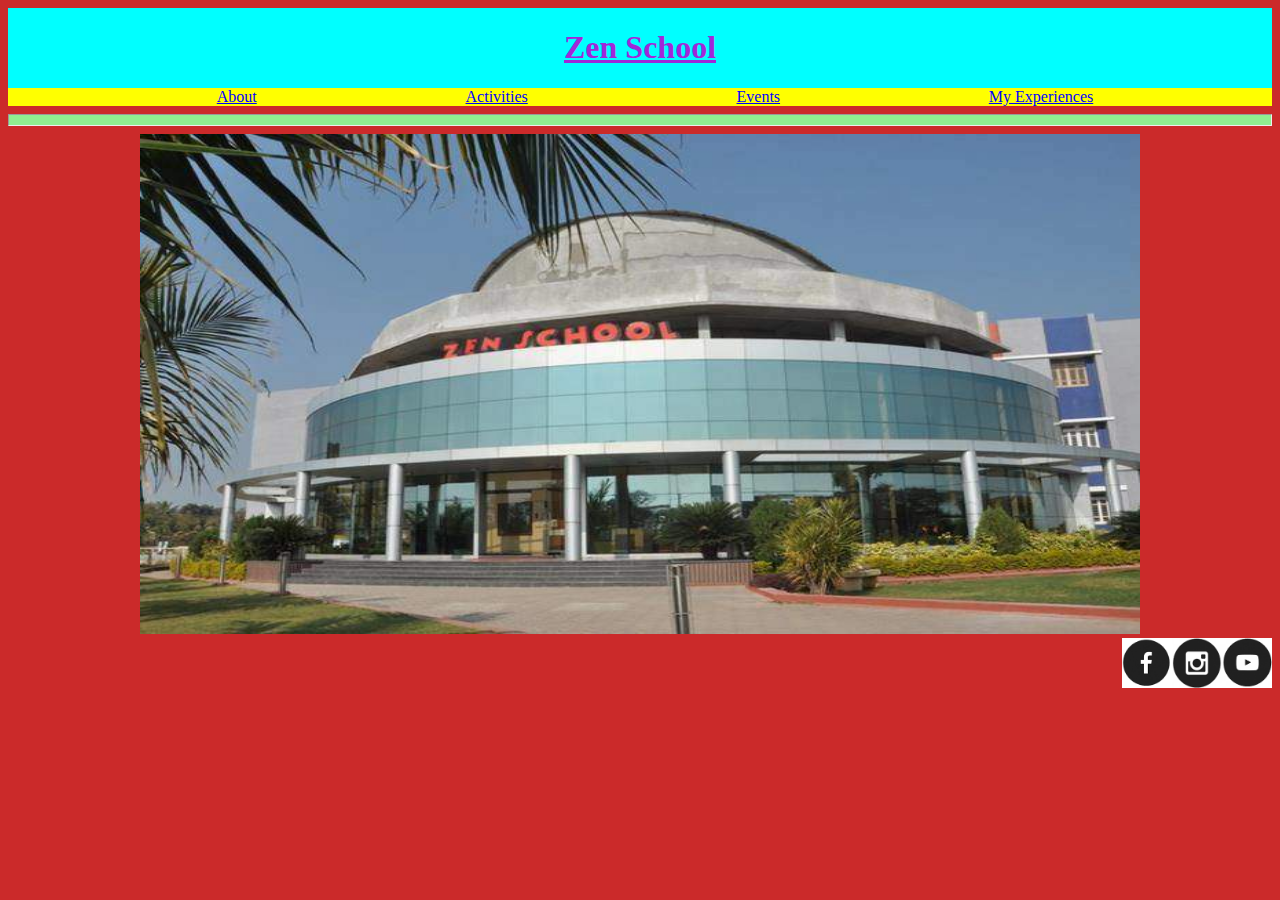
<file: index.html>
<!DOCTYPE html>
<html>
    <head>
        <title>Zen School Website</title>
      <link
      rel="stylesheet"
      type="text/css"
      href="style.css"/>
    </head>

    <body class="main">
       
      <div class="header">
           <h1 class="zen"><u>Zen School</u></h1>
        </div>
       
        <div class="menu">
            <a href="About.html">About </a>
            <a href = "Activities.html">Activities</a>
            <a href="Events.html">Events</a>
            <a href="MyExperiences.html">My Experiences</a>
           
        </div>
        
     
   
      
    

        <hr>
     <div class="grid">

     <div class="item">
        <a href="https://zenschools.org/"><img src="zen.jpg" width=1000 height=500  /></a>
        <p> Official Website of zen school</p>
     </div>

          
          
        </div>
 
        
     
        

       
   
        
   
    
     

    <div class="footer">
        
        <a href="https://www.facebook.com/Zen-School-1379889678940745/"><img src="fb.png" width=50 height=50 /></a>
        <a href="https://www.instagram.com/zenschoolvvn/?hl=en"><img src="insta.png" width=50 height=50 /></a>
        <a href="https://www.youtube.com/channel/UClgmjpMm0fbjzNS6YoZe6Ng"><img src="youtube.png" width=50 height=50 /></a>
    
    </div>
     
     
    </body>
</html>
</file>
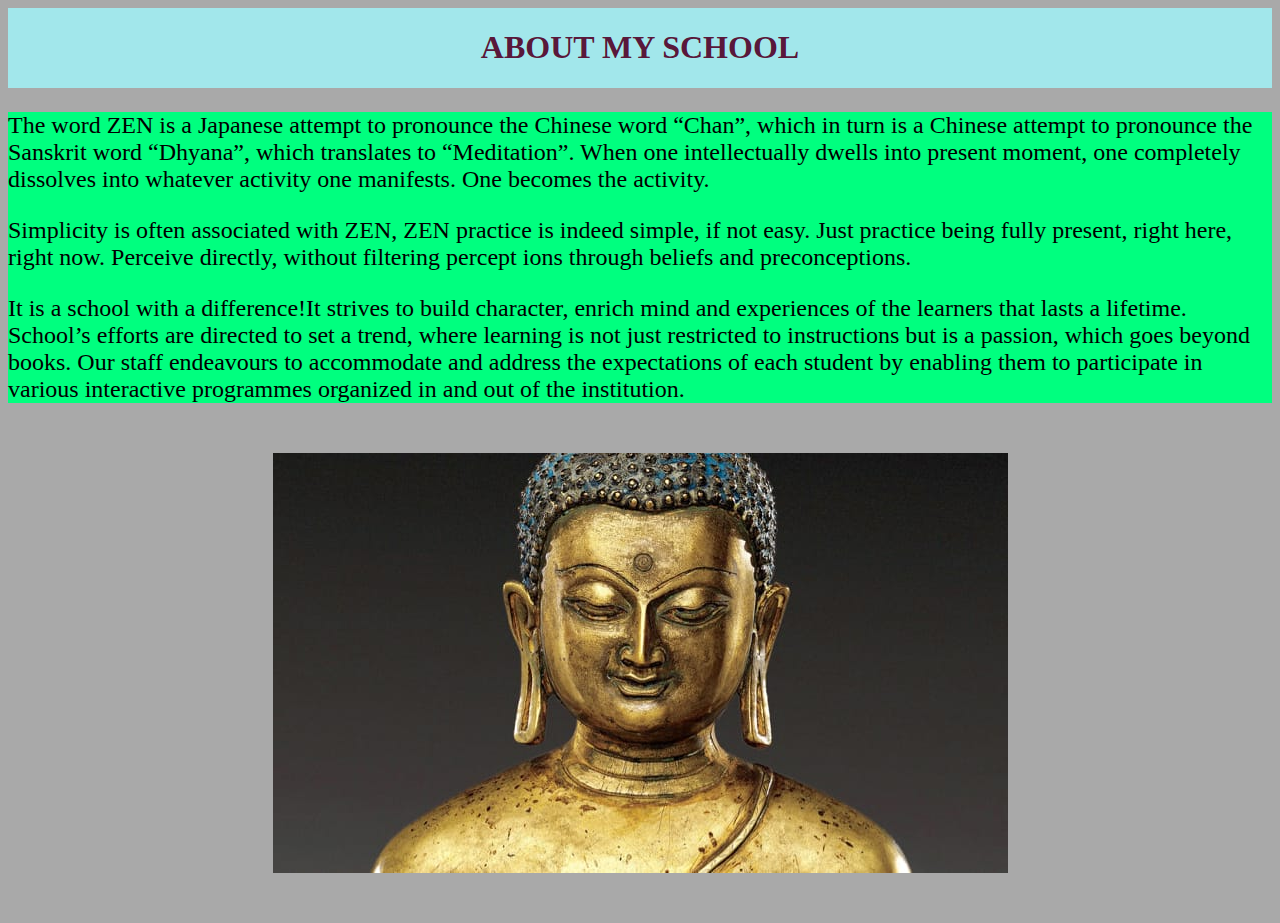
<file: About.html>
<html>
    <head>
        <title>ABOUT MYSELF</title>
        <link
        rel="stylesheet"
        type="text/css"
        href="style.css"/>
    </head>
    <body class="bodyabt">
       <CENTER>
        <div class="AboutHeader">


            <h1 class="abt">ABOUT MY SCHOOL</h1>

        </div>  

    </CENTER>
       
            <div class="AboutPara">

                <p>The word ZEN is a Japanese attempt to pronounce the Chinese word “Chan”,
                     which in turn is a Chinese attempt to pronounce the Sanskrit word “Dhyana”,
                      which translates to “Meditation”. When one intellectually dwells into present moment,
                       one completely dissolves into whatever activity one manifests. One becomes the activity.
                </p>
                <p>
                       
                       Simplicity is often associated with ZEN, ZEN practice is indeed simple,
                        if not easy. Just practice being fully present, right here, right now.
                         Perceive directly, without filtering percept ions through beliefs and preconceptions.

                        </p>
                        <p>

                    It is a school with a difference!It strives to build character,
                     enrich mind and experiences of the learners that lasts a lifetime. School’s efforts are directed to set a trend,
                      where learning is not just restricted to instructions but is a passion, which goes beyond books.
                       Our staff endeavours to accommodate and address the expectations of each student by enabling
                        them to participate in various interactive programmes organized in and out of the institution.
                       
                        
                </p>

             
            </div>
    
           <div class="budhimg">
            <img src="buddh.jpg" alt="error" >
           </div>
         
       


    

    </body>
</html>
</file>
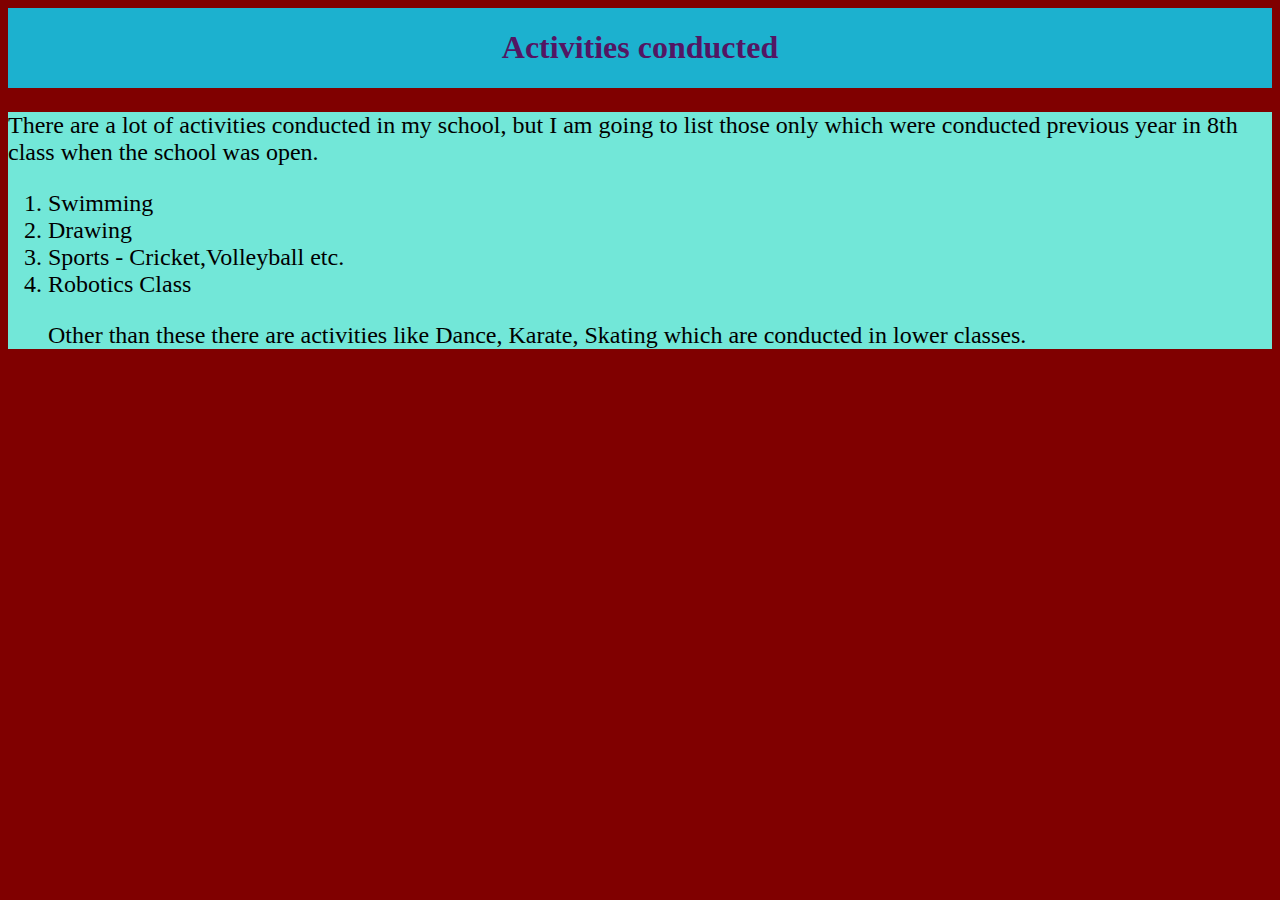
<file: Activities.html>
<html>
    <head>
        <title>Activities</title>
        <link
        rel="stylesheet"
        type="text/css"
        href="style.css"/>
    </head>
    <body class="bodyact">
       <CENTER>
        <div class="ActHeader">
            <h1 class="act">Activities conducted</h1>
        </div>  

    </CENTER>


          
       
            <div class="ActPara">

                <p>


                    There are a lot of activities conducted in my school, but I am going to list those only which were conducted previous year in 8th class when the school was open. 


                </p>

                <p>

                   <ol>

                    <li>
                        Swimming
                    </li>

                    <li>
                        Drawing
                    </li>

                    <li>
                        Sports - Cricket,Volleyball etc.

                    </li>

                    <li>
                        Robotics Class
                    </li>
                   </ol> 
                
                 
               <ul>
                   Other than these there are activities like Dance, Karate, Skating which are conducted in lower classes.
               </ul>    


                </p>






               
            </div>
    
           
         
       


 
    </body>
</html>
</file>
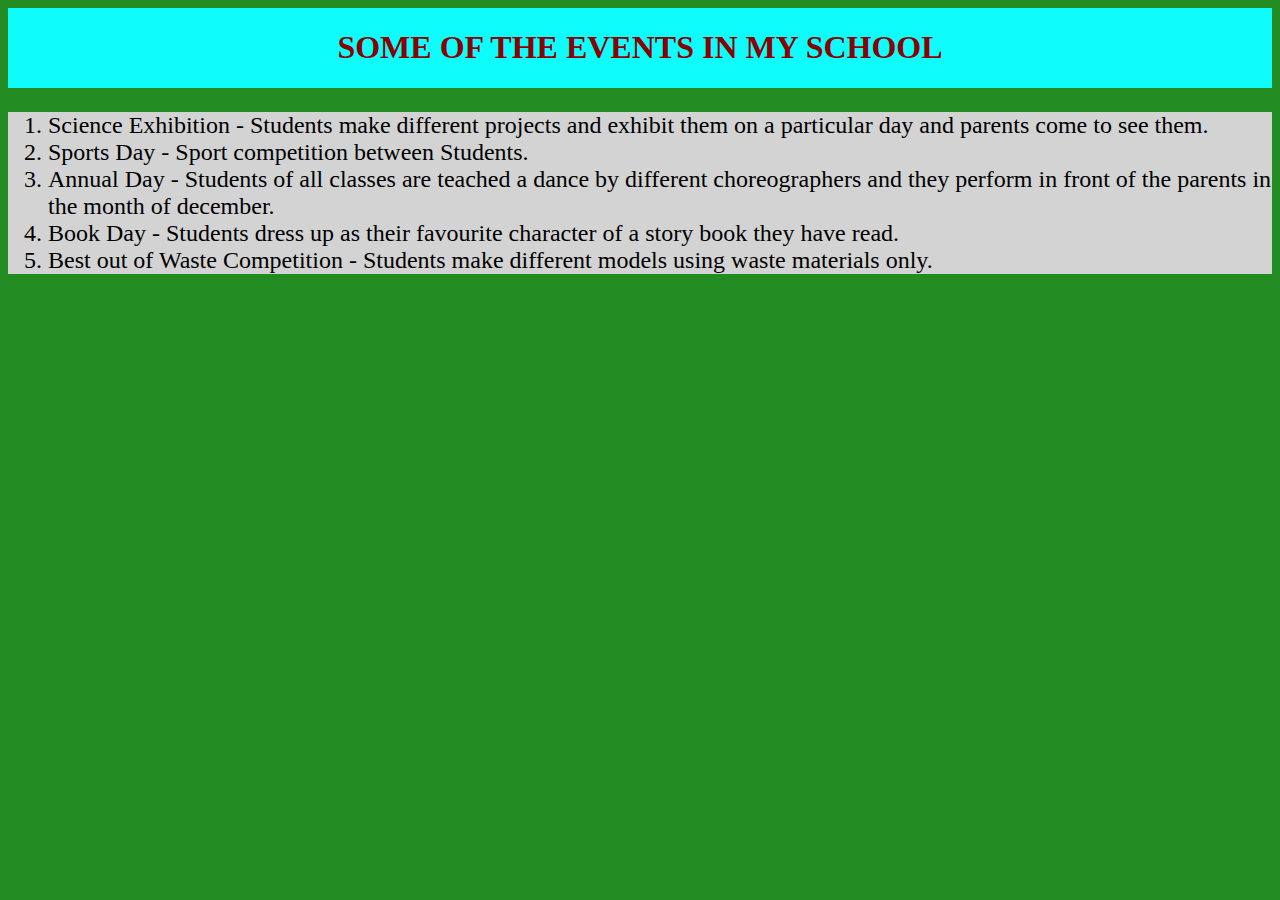
<file: Events.html>
<html>
    <head>
        <title>Events</title>
        <link
        rel="stylesheet"
        type="text/css"
        href="style.css"/>
    </head>
    <body class="bodyevt">
       <CENTER>
        <div class="EventsHeader">

            <h1 class="evt"> SOME OF THE EVENTS IN MY SCHOOL</h1>

        </div>

            
    </CENTER>
       
            <div class="EventsPara">

                <p>

                <ol>
                 <li>
                    Science Exhibition - Students make different projects and exhibit them on a particular day and parents come to see them.
                 </li>   
                 <li>
                  Sports Day - Sport competition between Students.
                </li> 
                <li>
                  Annual Day - Students of all classes are teached a dance by different choreographers and they perform in front of the parents in the month of december.
                </li> 
                <li>
                  Book Day - Students dress up as their favourite character of a story book they have read.
                </li> 
                <li>
                  Best out of Waste Competition - Students make different models using waste materials only.   
                </li> 
                </ol>

            </p>
          
    
           
        </div>   
       



    </body>
</html>
</file>
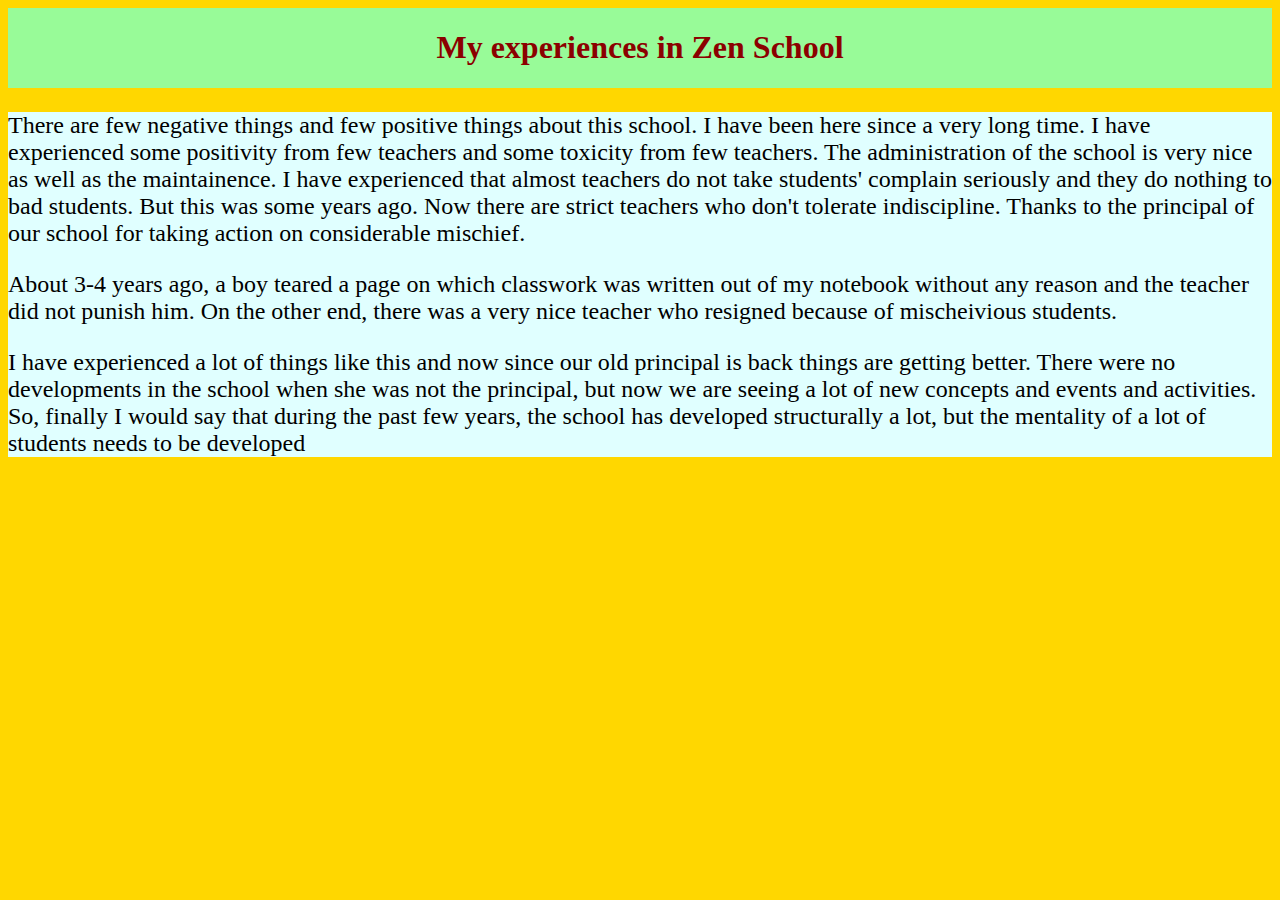
<file: MyExperiences.html>
<html>
    <head>
        <title>My experiences</title>
        <link
        rel="stylesheet"
        type="text/css"
        href="style.css"/>
    </head>
    <body class="bodyexps">
       <CENTER>
        <div class="ExpHeader">

            <h1 class="exp">My experiences in Zen School</h1>
        </div>   
    </CENTER>

            
       
            <div class="ExpPara">

        
        <p>
            There are few negative things and few positive things about this school.

            I have been here since a very long time. I have experienced some positivity from few teachers and some 
            toxicity from few teachers. The administration of the school is very nice as well as the maintainence.
            I have experienced that almost teachers do not take students' complain seriously and they do nothing to bad students. But this was some years
            ago. Now there are strict teachers who don't tolerate indiscipline. Thanks to the principal of our school for taking action on considerable mischief.
        </p><p>
            About 3-4 years ago, a boy teared a page on which classwork was written out of my notebook without any reason and the teacher did not punish him.
            
            On the other end, there was a very nice teacher who resigned because of mischeivious students.
        </p><p>
            I have experienced a lot of things like this and now since our old principal is back things are getting better. 
            There were no developments in the school when she was not the principal, but now we are seeing a lot of new concepts and events and activities.
            
            So, finally I would say that during the past few years, the school has developed structurally a lot, but the mentality of a lot of students needs to be developed



        </p>












            </div>
    
           
       
       


  

    </body>
</html>
</file>
<file: style.css>
.zen{
    color: #A028D8;
}

.abt{
    color: rgba(82, 3, 40, 0.932);
}

.act{
    color: rgb(83, 22, 99);
}

.evt{
    color: darkred;
}

.exp{
    color: darkred;
}


hr{
    height:10px;
    
    border-width:20;color:black;
    background-color:lightgreen
}



.header{
    background-color: aqua;
    display: flex;
    justify-content: center;
    
    
}

.AboutHeader{
    background-color: rgb(162, 231, 235);
    display:flex;
    justify-content: center;
    
    
}

.ActHeader{
    background-color:rgba(9, 210, 245, 0.842);
    display: flex;
    justify-content: center;
    
    
}

.ExpHeader{
    background-color: palegreen;
    display: flex;
    justify-content: center;
    
    
}

.EventsHeader{
    background-color:rgb(14, 252, 252) ;
    display: flex;
    justify-content: center;
    
    
}

.menu{
    background-color:yellow;
    display: flex;
    justify-content: space-evenly;
}

.grid{
    
    
    display: flex; 
    justify-content: center;
    
}



.footer{
    
    display: flex;
    justify-content: flex-end;
}

.main{
    background-color:#c71919ec;

}

.menu a:link{
    margin-left: 30px;
   
}

.item{
    position: relative;
}
.item p{
    position: absolute;
    top: 50%;
    left: 50%;
    transform: translate(-50%,-50%);
    opacity: 0;
    color: rgb(34, 220, 226);
    font-size: large;

}
.item:hover p{
    opacity: 1;
}
.item:hover img{
    opacity: 0.33;
    
}

a:link{
    color: blue;
   
}
a:visited{
    color: rgb(255, 0, 106);
}



.bodyabt{
    background-color: darkgrey;
}

.bodyact{
    background-color: maroon;
}

.bodyevt{
background-color: forestgreen;
}

.bodyexps{
    background-color: gold;
}

.AboutPara{

    background-color: springgreen;
    display: flexbox;
    justify-content:flex-start;
    font-size: x-large;
    
}

.ActPara{

    background-color: rgb(114, 231, 216);
    display: flexbox;
    justify-content:flex-start;
    font-size: x-large;
}

.EventsPara{

    background-color: lightgrey;
    display: flexbox;
    justify-content:flex-start;
    font-size: x-large;
}

.ExpPara{

    background-color: lightcyan;
    display: flexbox;
    justify-content:flex-start;
    font-size: x-large;
}

.budhimg{
    margin:50px;
    display:flex;
    justify-content: center;
 
 }
</file>
